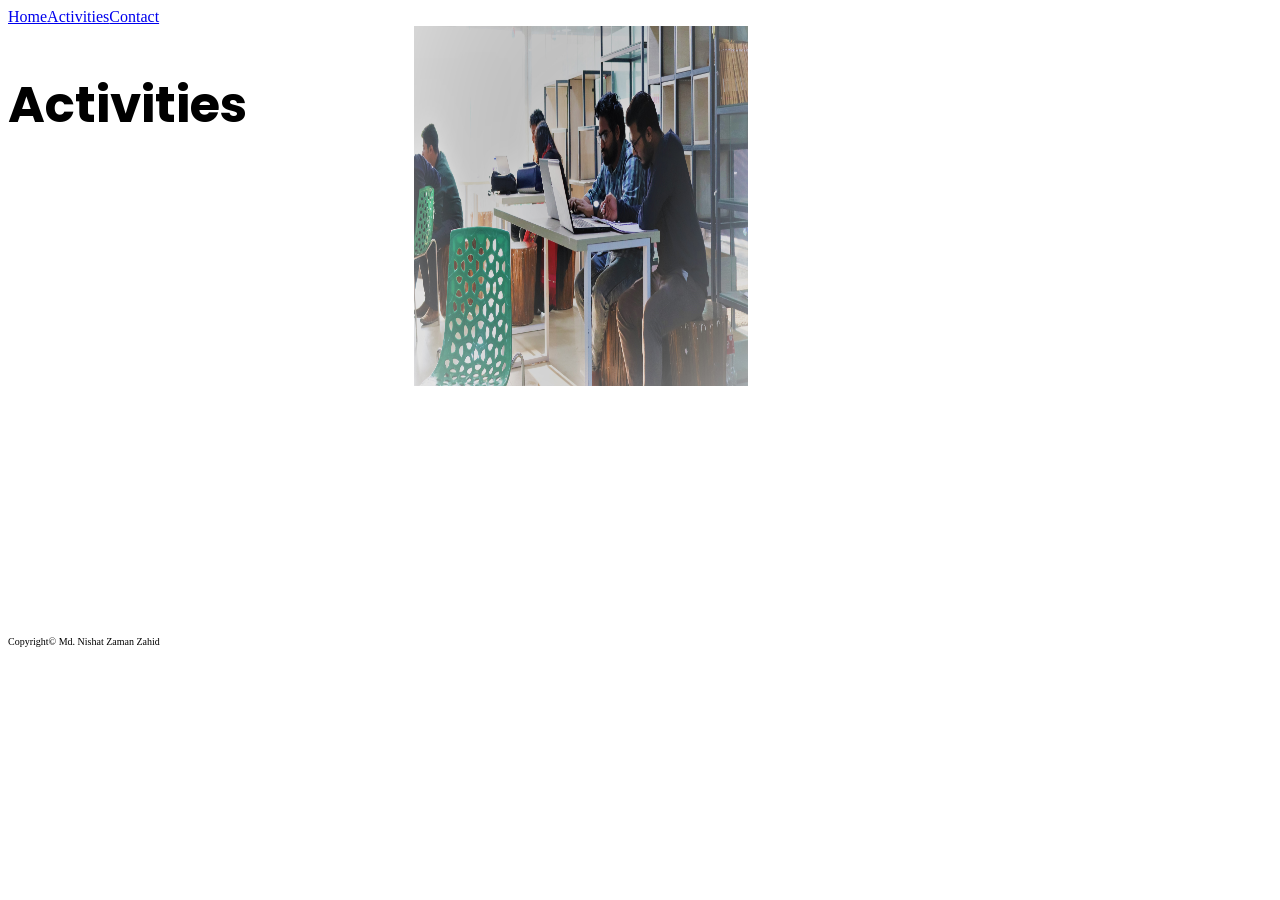
<file: activities.html>
<!DOCTYPE html>
<html lang="en">

<head>
    <meta charset="UTF-8">
    <meta http-equiv="X-UA-Compatible" content="IE=edge">
    <meta name="viewport" content="width=device-width, initial-scale=1.0">
    <title>Activities</title>
    <link rel="stylesheet" href="activity.css">
    <link rel="preconnect" href="https://fonts.googleapis.com">
    <link rel="preconnect" href="https://fonts.gstatic.com" crossorigin>
    <link href="https://fonts.googleapis.com/css2?family=Poppins&display=swap" rel="stylesheet">
    <link rel="stylesheet" href="style.css">
</head>

<body>
    <section class="menu">
        <div class="Home">
            <a class="menu-button" target="_blank" href="index.html">Home</a>
        </div>
        <div class="Activities">
            <a class="menu-button" target="_blank" href="activities.html">Activities</a>
        </div>
        <div class="Contact">
            <a class="menu-button" target="_blank" href="contact.html">Contact</a>
        </div>
    </section>
    <section>
        <h1>Activities</h1>
        <div class="wrapper">
            <div class="Content">
                <div class="ONE"><img src="images/activity.jpg" width="100%" height="100%"></div>
                
            </div>
        </div>
    </section>
    <footer>
        <p>Copyright© Md. Nishat Zaman Zahid</p>
    </footer>

</body>

</html>
</file>
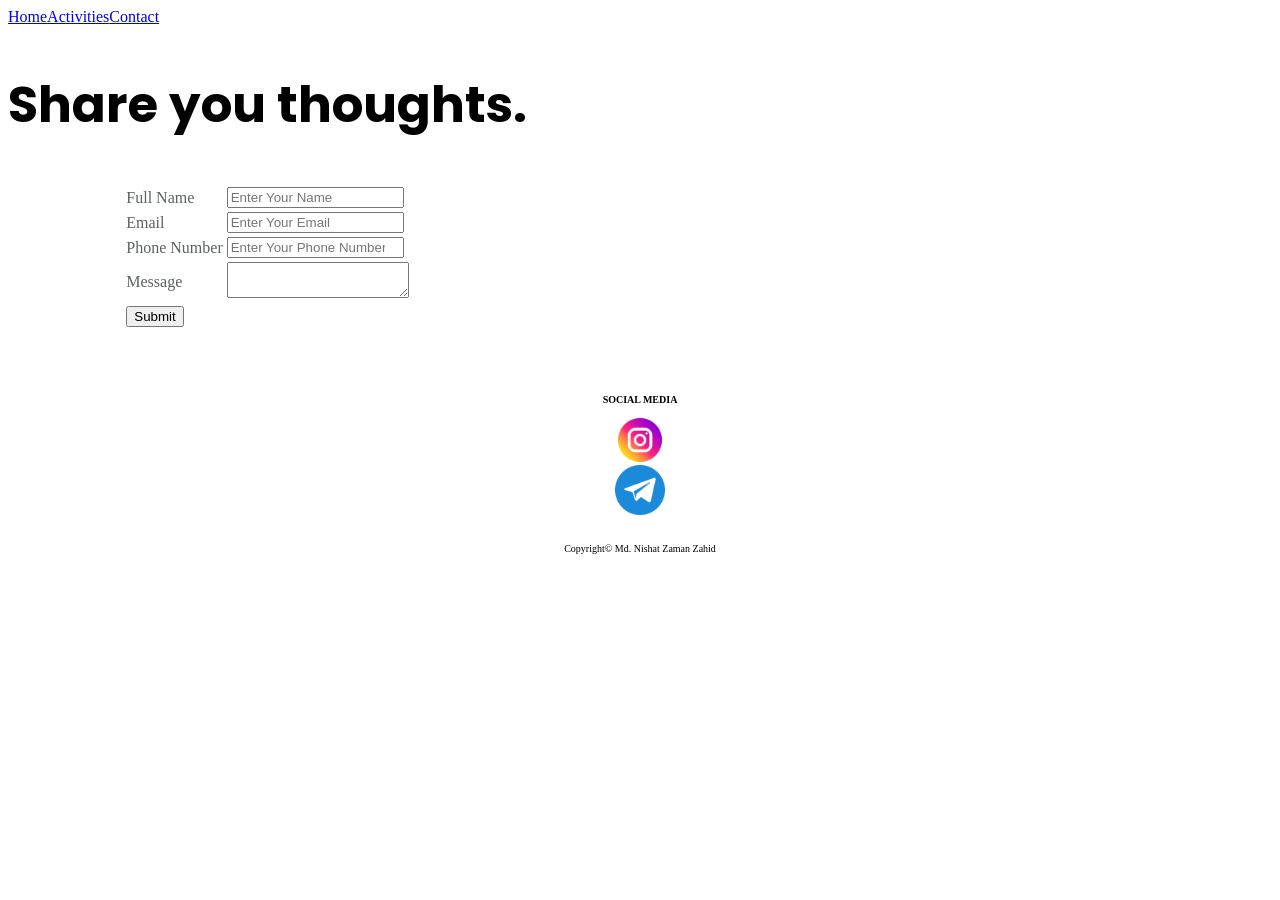
<file: contact.html>
<!DOCTYPE html>
<html lang="en">

<head>
    <meta charset="UTF-8">
    <meta http-equiv="X-UA-Compatible" content="IE=edge">
    <meta name="viewport" content="width=device-width, initial-scale=1.0">
    <title>Contact</title>
    <link rel="stylesheet" href="contact.css">
    <link rel="stylesheet" href="activity.css">
    <link rel="preconnect" href="https://fonts.googleapis.com">
    <link rel="preconnect" href="https://fonts.gstatic.com" crossorigin>
    <link href="https://fonts.googleapis.com/css2?family=Poppins&display=swap" rel="stylesheet">
    <link rel="stylesheet" href="style.css">
</head>

<body>
    <section class="menu">
        <div class="Home">
            <a class="menu-button" target="_blank" href="index.html">Home</a>
        </div>
        <div class="Activities">
            <a class="menu-button" target="_blank" href="activities.html">Activities</a>
        </div>
        <div class="Contact">
            <a class="menu-button" target="_blank" href="contact.html">Contact</a>
        </div>
    </section>
    <section class="contact">
        <div>
            <table align="center">
                <h1 style="text-align: center;">Share you thoughts.</h1>
                <tr>
                    <td>Full Name</td>
                    <td><input type="text" placeholder="Enter Your Name"></td>
                </tr>
                <tr>
                    <td>Email</td>
                    <td><input type="email" placeholder="Enter Your Email"></td>
                </tr>
                <tr>
                    <td>Phone Number</td>
                    <td><input type="number" placeholder="Enter Your Phone Number"></td>
                </tr>
                <tr>
                    <td>Message</td>
                    <td><textarea></textarea></td>
                </tr>
                <tr>
                    
                    <td><input type="submit"></td>
                </tr>
            </table>
        </div>
        </div>
    </section>
    <br>
    <br>
    <br>
    <div class="text">
        <p><b>SOCIAL MEDIA </b> <br>
    </div>
    
                <a target="_blank" href="https://www.instagram.com/nishatzamanzahid/"><img class="logo"
                        src="images/ig.png"></a>
        
                <a target="_blank" href="http://t.me/nishatzamanzahid"><img class="logo" src="images/tg.png"></a>
      
                <br>
    <footer>
        <p>Copyright© Md. Nishat Zaman Zahid</p>
    </footer>

</body>

</html>
</file>
<file: activity.css>
.Wrapper{
    height: 1000px;
    width: 100%;
    background-color: gray;
}
.Content{
    height: 600px;
    width: 100%;
}
h1{
    text-align: center;
}

.Content .ONE{
    height: 360px;
    width: 50%;
    transform: rotate(0deg);
    transition: all 2s;
    background-size: cover;
    margin-left: auto;
    margin-right: auto;
}
.Content .ONE:hover{
    transform: scale(1.5);
}
</file>
<file: style.css>
body{
    
    color: white;
    
}
h1{
    font-family: 'Poppins', sans-serif;
    font-size: 50px;
    color: black;
    
}

.title{
    
    color: gray
    
}
p{
    
    color: black;
    font-family: Cambria, Cochin, Georgia, Times, 'Times New Roman', serif;
    font-size: 10px;
}
.moto{
   
    color: teal;
}
section{
    display: flex;
}
.half-width{
    width: auto;
    padding-left: 20px;

}
.half-width img{
    width: 420px;
    padding-top: 20px;
    padding-left: 170px;
    
}
.link-button{
    text-decoration: none;
    background-color: gray;
    padding: 3px 10px;
    border-radius: 5px;
    color: white;
}
.footer{
    text-align: center;
}
</file>
<file: contact.css>
.contact{
    color: #5c6161;
}
.logo{
    width: 50px;
    height: 50px;
    display: block;
  margin-left: auto;
  margin-right: auto;
}
footer p{
    text-align: center;
}
.text{
    color: #5c6161;
    text-align: center;
}
</file>
